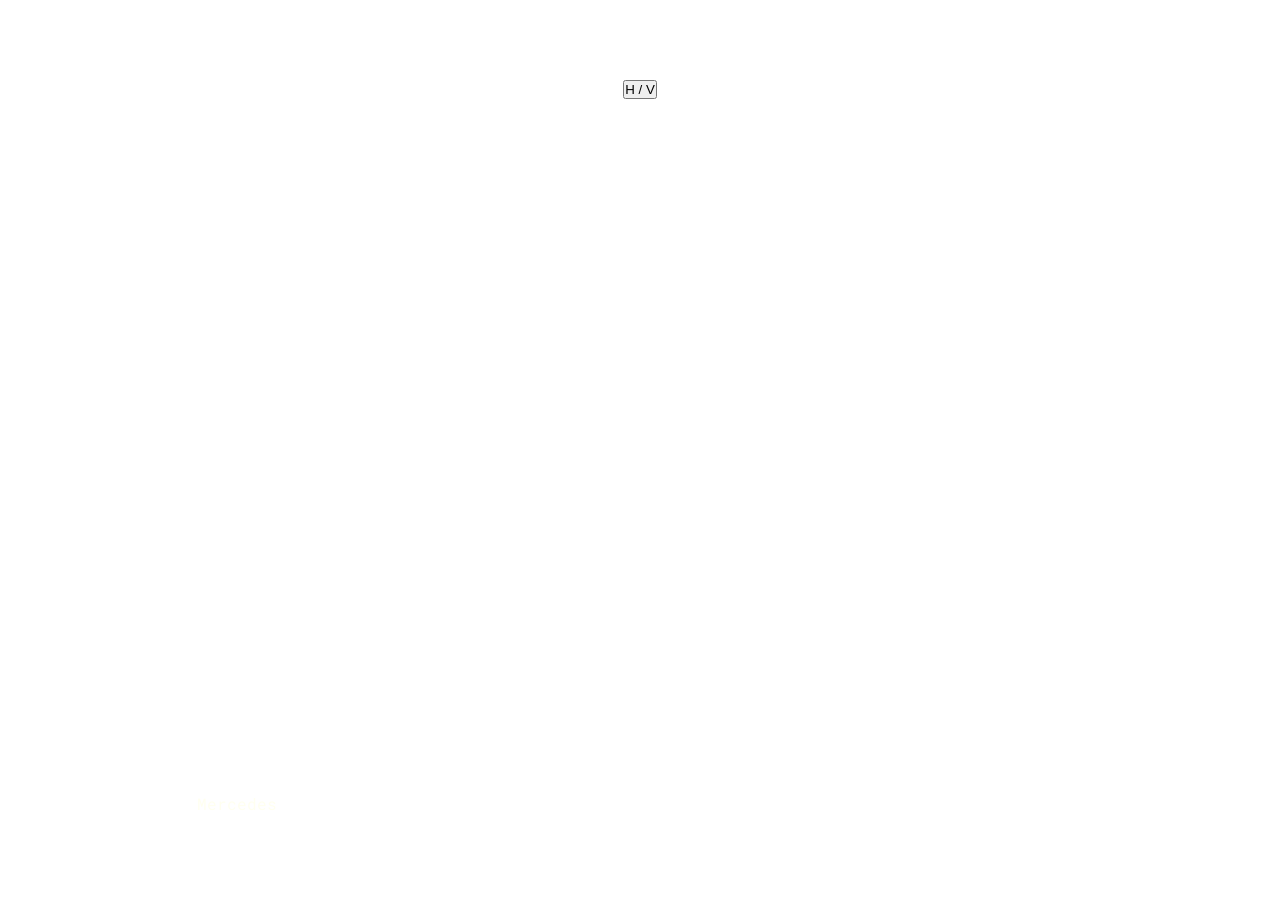
<file: photo swapper/index.html>
<!DOCTYPE html>
<html lang="en">
<head>
    <meta charset="UTF-8">
    <meta http-equiv="X-UA-Compatible" content="IE=edge">
    <meta name="viewport" content="width=device-width, initial-scale=1.0">
    <link rel="stylesheet" href="https://cdnjs.cloudflare.com/ajax/libs/font-awesome/6.1.1/css/all.min.css" integrity="sha512-KfkfwYDsLkIlwQp6LFnl8zNdLGxu9YAA1QvwINks4PhcElQSvqcyVLLD9aMhXd13uQjoXtEKNosOWaZqXgel0g==" crossorigin="anonymous" referrerpolicy="no-referrer" />
    <link rel="stylesheet" href="style.css">
    <title>Photo Swaper</title>
</head>
<body>
    <button class="switch">H / V</button>
    <div class="container">
        <div class="photo active" style="background-image: url('https://images.unsplash.com/photo-1618843479313-40f8afb4b4d8?ixlib=rb-1.2.1&ixid=MnwxMjA3fDB8MHxwaG90by1wYWdlfHx8fGVufDB8fHx8&auto=format&fit=crop&w=1470&q=80')">
            <p>Mercedes</p>

        </div>

        <div class="photo" style="background-image: url('https://images.unsplash.com/photo-1603584173870-7f23fdae1b7a?ixlib=rb-1.2.1&ixid=MnwxMjA3fDB8MHxwaG90by1wYWdlfHx8fGVufDB8fHx8&auto=format&fit=crop&w=1469&q=80')">
            <p>Audi</p>

        </div>

        <div class="photo" style="background-image: url('https://images.unsplash.com/photo-1605756580041-21312e9fb2bc?ixlib=rb-1.2.1&ixid=MnwxMjA3fDB8MHxwaG90by1wYWdlfHx8fGVufDB8fHx8&auto=format&fit=crop&w=1470&q=80')">
            <p>Honda</p>

        </div>

        <div class="photo" style="background-image: url('https://images.unsplash.com/photo-1638899904593-c28271113dd4?ixlib=rb-1.2.1&ixid=MnwxMjA3fDB8MHxwaG90by1wYWdlfHx8fGVufDB8fHx8&auto=format&fit=crop&w=1471&q=80')">
            <p>Toyota</p>

        </div>

        <div class="photo" style="background-image: url('https://images.unsplash.com/photo-1638997611276-b842eb529b20?ixlib=rb-1.2.1&ixid=MnwxMjA3fDB8MHxwaG90by1wYWdlfHx8fGVufDB8fHx8&auto=format&fit=crop&w=1470&q=80')">
            <p>Nissan</p>

        </div>

        <div class="photo" style="background-image: url('https://images.unsplash.com/photo-1594502225401-a9eab8b405dd?ixlib=rb-1.2.1&ixid=MnwxMjA3fDB8MHxwaG90by1wYWdlfHx8fGVufDB8fHx8&auto=format&fit=crop&w=1332&q=80')">
            <p>Renault</p>

        </div>
    </div>
    
    

    <script src="script.js"></script>
</body>
</html>
</file>
<file: photo swapper/style.css>
@import url('https://fonts.googleapis.com/css2?family=Roboto+Mono:wght@200;400;700&display=swap');

* {
    box-sizing: border-box;
    margin: 0;
    padding: 0;
}

body {
    font-family: "Roboto Mono", Arial, Helvetica, sans-serif;

    display: flex;
    flex-direction: column;
    height: 100vh;
    align-items: center;
    justify-content: center;
    overflow: hidden;
}

.container {
    display: flex;
    width: 100vh;

   
}

.container.vertical {
    flex-direction: column;
    height: 80vh;
}

.photo {
    background-size: cover;
    background-position: center;
    background-repeat: no-repeat;
    height: 80vh;
    color: ivory;
    flex: 0.5; /*will be change whenver we set photo to active*/
    margin: 1px;
    position: relative;
    transition: flex 0.7s ease;
    cursor: pointer;


}


.photo p {
    
  position: absolute;
  bottom: 6px;
  left: 6px;
  opacity: 0;
}

.photo.active p{
    opacity: 1;
    
}

.photo.active {
    flex: 11;
}

@media (max-width: 480px) {
    .photo:nth-of-type(5), .photo:nth-of-type(6) {
        display: none;
    }
    
}
</file>
